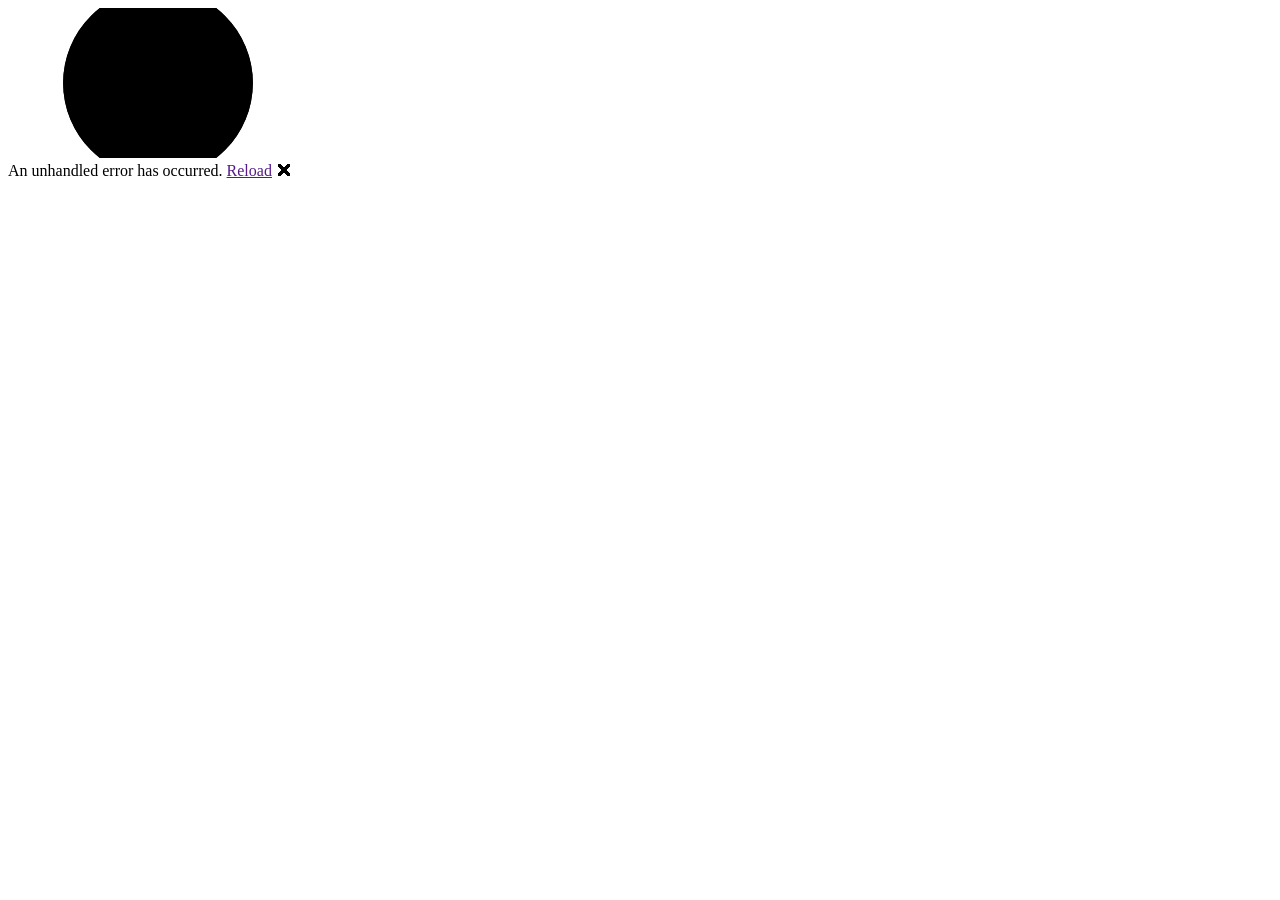
<file: docs/index.html>
<!DOCTYPE html>
<html lang="en">

<head>
    <meta charset="utf-8" />
    <meta name="viewport" content="width=device-width, initial-scale=1.0" />
    <title>UofUCalGen</title>
    <base href="https://eliparker.dev/UniversityOfUtahCalendarGenerator/" />
    <link rel="stylesheet" href="css/app.css" />
    <link rel="icon" type="image/png" href="favicon.png" />
    <link href="UofUCalGen.styles.css" rel="stylesheet" />
    <link href="manifest.webmanifest" rel="manifest" />
    <link rel="apple-touch-icon" sizes="512x512" href="icon-512.png" />
    <link rel="apple-touch-icon" sizes="192x192" href="icon-192.png" />
    <link href="https://fonts.googleapis.com/css?family=Roboto:300,400,500,700&display=swap" rel="stylesheet" />
    <link href="_content/MudBlazor/MudBlazor.min.css" rel="stylesheet" />
</head>

<body>
    <div id="app">
        <svg class="loading-progress">
            <circle r="40%" cx="50%" cy="50%" />
            <circle r="40%" cx="50%" cy="50%" />
        </svg>
        <div class="loading-progress-text"></div>
    </div>

    <div id="blazor-error-ui">
        An unhandled error has occurred.
        <a href="" class="reload">Reload</a>
        <a class="dismiss">🗙</a>
    </div>
    <script src="_framework/blazor.webassembly.js"></script>
    <script src="script/helper.js"></script>
    <script>navigator.serviceWorker.register('service-worker.js');</script>
    <script src="_content/MudBlazor/MudBlazor.min.js"></script>
</body>

</html>
</file>
<file: docs/css/app.css>
html, body {
    font-family: 'Helvetica Neue', Helvetica, Arial, sans-serif;
    background-color: #212121;
}

h1:focus {
    outline: none;
}

a, .btn-link {
    color: #0071c1;
}

.btn-primary {
    color: #fff;
    background-color: #1b6ec2;
    border-color: #1861ac;
}

.btn:focus, .btn:active:focus, .btn-link.nav-link:focus, .form-control:focus, .form-check-input:focus {
  box-shadow: 0 0 0 0.1rem white, 0 0 0 0.25rem #258cfb;
}

.content {
    padding-top: 1.1rem;
}

.valid.modified:not([type=checkbox]) {
    outline: 1px solid #26b050;
}

.invalid {
    outline: 1px solid red;
}

.validation-message {
    color: red;
}

#blazor-error-ui {
    background: lightyellow;
    bottom: 0;
    box-shadow: 0 -1px 2px rgba(0, 0, 0, 0.2);
    display: none;
    left: 0;
    padding: 0.6rem 1.25rem 0.7rem 1.25rem;
    position: fixed;
    width: 100%;
    z-index: 1000;
}

    #blazor-error-ui .dismiss {
        cursor: pointer;
        position: absolute;
        right: 0.75rem;
        top: 0.5rem;
    }

.blazor-error-boundary {
    background: url([data-uri]) no-repeat 1rem/1.8rem, #b32121;
    padding: 1rem 1rem 1rem 3.7rem;
    color: white;
}

    .blazor-error-boundary::after {
        content: "An error has occurred."
    }

.loading-progress {
    position: relative;
    display: block;
    width: 8rem;
    height: 8rem;
    margin: 20vh auto 1rem auto;
    stroke: #BAC3C5;
}

    .loading-progress circle {
        fill: none;
        stroke: #373740;
        stroke-width: 0.6rem;
        transform-origin: 50% 50%;
        transform: rotate(-90deg);
    }

        .loading-progress circle:last-child {
            stroke: #C62828;
            stroke-dasharray: calc(3.141 * var(--blazor-load-percentage, 0%) * 0.8), 500%;
            transition: stroke-dasharray 0.05s ease-in-out;
        }

.loading-progress-text {
    position: absolute;
    text-align: center;
    font-weight: bold;
    color: #BAC3C5;
    inset: calc(20vh + 3.25rem) 0 auto 0.2rem;
}

    .loading-progress-text:after {
        content: var(--blazor-load-percentage-text, "Loading");
    }

code {
    color: #c02d76;
}
</file>
<file: docs/UofUCalGen.styles.css>
/* /Layout/MainLayout.razor.rz.scp.css */
.page[b-8jc3u6taek] {
    position: relative;
    display: flex;
    flex-direction: column;
}

main[b-8jc3u6taek] {
    flex: 1;
}

.sidebar[b-8jc3u6taek] {
    background-image: linear-gradient(180deg, rgb(5, 39, 103) 0%, #3a0647 70%);
}

.top-row[b-8jc3u6taek] {
    background-color: #f7f7f7;
    border-bottom: 1px solid #d6d5d5;
    justify-content: flex-end;
    height: 3.5rem;
    display: flex;
    align-items: center;
}

    .top-row[b-8jc3u6taek]  a, .top-row[b-8jc3u6taek]  .btn-link {
        white-space: nowrap;
        margin-left: 1.5rem;
        text-decoration: none;
    }

    .top-row[b-8jc3u6taek]  a:hover, .top-row[b-8jc3u6taek]  .btn-link:hover {
        text-decoration: underline;
    }

    .top-row[b-8jc3u6taek]  a:first-child {
        overflow: hidden;
        text-overflow: ellipsis;
    }

@media (max-width: 640.98px) {
    .top-row[b-8jc3u6taek] {
        justify-content: space-between;
    }

    .top-row[b-8jc3u6taek]  a, .top-row[b-8jc3u6taek]  .btn-link {
        margin-left: 0;
    }
}

@media (min-width: 641px) {
    .page[b-8jc3u6taek] {
        flex-direction: row;
    }

    .sidebar[b-8jc3u6taek] {
        width: 250px;
        height: 100vh;
        position: sticky;
        top: 0;
    }

    .top-row[b-8jc3u6taek] {
        position: sticky;
        top: 0;
        z-index: 1;
    }

    .top-row.auth[b-8jc3u6taek]  a:first-child {
        flex: 1;
        text-align: right;
        width: 0;
    }

    .top-row[b-8jc3u6taek], article[b-8jc3u6taek] {
        padding-left: 2rem !important;
        padding-right: 1.5rem !important;
    }
}
/* /Layout/NavMenu.razor.rz.scp.css */
.navbar-toggler[b-hir7d4nbl3] {
    background-color: rgba(255, 255, 255, 0.1);
}

.top-row[b-hir7d4nbl3] {
    height: 3.5rem;
    background-color: rgba(0,0,0,0.4);
}

.navbar-brand[b-hir7d4nbl3] {
    font-size: 1.1rem;
}

.bi[b-hir7d4nbl3] {
    display: inline-block;
    position: relative;
    width: 1.25rem;
    height: 1.25rem;
    margin-right: 0.75rem;
    top: -1px;
    background-size: cover;
}

.bi-house-door-fill-nav-menu[b-hir7d4nbl3] {
    background-image: url("data:image/svg+xml,%3Csvg xmlns='http://www.w3.org/2000/svg' width='16' height='16' fill='white' class='bi bi-house-door-fill' viewBox='0 0 16 16'%3E%3Cpath d='M6.5 14.5v-3.505c0-.245.25-.495.5-.495h2c.25 0 .5.25.5.5v3.5a.5.5 0 0 0 .5.5h4a.5.5 0 0 0 .5-.5v-7a.5.5 0 0 0-.146-.354L13 5.793V2.5a.5.5 0 0 0-.5-.5h-1a.5.5 0 0 0-.5.5v1.293L8.354 1.146a.5.5 0 0 0-.708 0l-6 6A.5.5 0 0 0 1.5 7.5v7a.5.5 0 0 0 .5.5h4a.5.5 0 0 0 .5-.5Z'/%3E%3C/svg%3E");
}

.bi-plus-square-fill-nav-menu[b-hir7d4nbl3] {
    background-image: url("data:image/svg+xml,%3Csvg xmlns='http://www.w3.org/2000/svg' width='16' height='16' fill='white' class='bi bi-plus-square-fill' viewBox='0 0 16 16'%3E%3Cpath d='M2 0a2 2 0 0 0-2 2v12a2 2 0 0 0 2 2h12a2 2 0 0 0 2-2V2a2 2 0 0 0-2-2H2zm6.5 4.5v3h3a.5.5 0 0 1 0 1h-3v3a.5.5 0 0 1-1 0v-3h-3a.5.5 0 0 1 0-1h3v-3a.5.5 0 0 1 1 0z'/%3E%3C/svg%3E");
}

.bi-list-nested-nav-menu[b-hir7d4nbl3] {
    background-image: url("data:image/svg+xml,%3Csvg xmlns='http://www.w3.org/2000/svg' width='16' height='16' fill='white' class='bi bi-list-nested' viewBox='0 0 16 16'%3E%3Cpath fill-rule='evenodd' d='M4.5 11.5A.5.5 0 0 1 5 11h10a.5.5 0 0 1 0 1H5a.5.5 0 0 1-.5-.5zm-2-4A.5.5 0 0 1 3 7h10a.5.5 0 0 1 0 1H3a.5.5 0 0 1-.5-.5zm-2-4A.5.5 0 0 1 1 3h10a.5.5 0 0 1 0 1H1a.5.5 0 0 1-.5-.5z'/%3E%3C/svg%3E");
}

.nav-item[b-hir7d4nbl3] {
    font-size: 0.9rem;
    padding-bottom: 0.5rem;
}

    .nav-item:first-of-type[b-hir7d4nbl3] {
        padding-top: 1rem;
    }

    .nav-item:last-of-type[b-hir7d4nbl3] {
        padding-bottom: 1rem;
    }

    .nav-item[b-hir7d4nbl3]  a {
        color: #d7d7d7;
        border-radius: 4px;
        height: 3rem;
        display: flex;
        align-items: center;
        line-height: 3rem;
    }

.nav-item[b-hir7d4nbl3]  a.active {
    background-color: rgba(255,255,255,0.37);
    color: white;
}

.nav-item[b-hir7d4nbl3]  a:hover {
    background-color: rgba(255,255,255,0.1);
    color: white;
}

@media (min-width: 641px) {
    .navbar-toggler[b-hir7d4nbl3] {
        display: none;
    }

    .collapse[b-hir7d4nbl3] {
        /* Never collapse the sidebar for wide screens */
        display: block;
    }
    
    .nav-scrollable[b-hir7d4nbl3] {
        /* Allow sidebar to scroll for tall menus */
        height: calc(100vh - 3.5rem);
        overflow-y: auto;
    }
}
</file>
<file: .github/Pages/css/app.css>
html, body {
    font-family: 'Helvetica Neue', Helvetica, Arial, sans-serif;
    background-color: #212121;
}

h1:focus {
    outline: none;
}

a, .btn-link {
    color: #0071c1;
}

.btn-primary {
    color: #fff;
    background-color: #1b6ec2;
    border-color: #1861ac;
}

.btn:focus, .btn:active:focus, .btn-link.nav-link:focus, .form-control:focus, .form-check-input:focus {
  box-shadow: 0 0 0 0.1rem white, 0 0 0 0.25rem #258cfb;
}

.content {
    padding-top: 1.1rem;
}

.valid.modified:not([type=checkbox]) {
    outline: 1px solid #26b050;
}

.invalid {
    outline: 1px solid red;
}

.validation-message {
    color: red;
}

#blazor-error-ui {
    background: lightyellow;
    bottom: 0;
    box-shadow: 0 -1px 2px rgba(0, 0, 0, 0.2);
    display: none;
    left: 0;
    padding: 0.6rem 1.25rem 0.7rem 1.25rem;
    position: fixed;
    width: 100%;
    z-index: 1000;
}

    #blazor-error-ui .dismiss {
        cursor: pointer;
        position: absolute;
        right: 0.75rem;
        top: 0.5rem;
    }

.blazor-error-boundary {
    background: url([data-uri]) no-repeat 1rem/1.8rem, #b32121;
    padding: 1rem 1rem 1rem 3.7rem;
    color: white;
}

    .blazor-error-boundary::after {
        content: "An error has occurred."
    }

.loading-progress {
    position: relative;
    display: block;
    width: 8rem;
    height: 8rem;
    margin: 20vh auto 1rem auto;
    stroke: #BAC3C5;
}

    .loading-progress circle {
        fill: none;
        stroke: #373740;
        stroke-width: 0.6rem;
        transform-origin: 50% 50%;
        transform: rotate(-90deg);
    }

        .loading-progress circle:last-child {
            stroke: #C62828;
            stroke-dasharray: calc(3.141 * var(--blazor-load-percentage, 0%) * 0.8), 500%;
            transition: stroke-dasharray 0.05s ease-in-out;
        }

.loading-progress-text {
    position: absolute;
    text-align: center;
    font-weight: bold;
    color: #BAC3C5;
    inset: calc(20vh + 3.25rem) 0 auto 0.2rem;
}

    .loading-progress-text:after {
        content: var(--blazor-load-percentage-text, "Loading");
    }

code {
    color: #c02d76;
}
</file>
<file: .github/Pages/UofUCalGen.styles.css>
/* /Layout/MainLayout.razor.rz.scp.css */
.page[b-8jc3u6taek] {
    position: relative;
    display: flex;
    flex-direction: column;
}

main[b-8jc3u6taek] {
    flex: 1;
}

.sidebar[b-8jc3u6taek] {
    background-image: linear-gradient(180deg, rgb(5, 39, 103) 0%, #3a0647 70%);
}

.top-row[b-8jc3u6taek] {
    background-color: #f7f7f7;
    border-bottom: 1px solid #d6d5d5;
    justify-content: flex-end;
    height: 3.5rem;
    display: flex;
    align-items: center;
}

    .top-row[b-8jc3u6taek]  a, .top-row[b-8jc3u6taek]  .btn-link {
        white-space: nowrap;
        margin-left: 1.5rem;
        text-decoration: none;
    }

    .top-row[b-8jc3u6taek]  a:hover, .top-row[b-8jc3u6taek]  .btn-link:hover {
        text-decoration: underline;
    }

    .top-row[b-8jc3u6taek]  a:first-child {
        overflow: hidden;
        text-overflow: ellipsis;
    }

@media (max-width: 640.98px) {
    .top-row[b-8jc3u6taek] {
        justify-content: space-between;
    }

    .top-row[b-8jc3u6taek]  a, .top-row[b-8jc3u6taek]  .btn-link {
        margin-left: 0;
    }
}

@media (min-width: 641px) {
    .page[b-8jc3u6taek] {
        flex-direction: row;
    }

    .sidebar[b-8jc3u6taek] {
        width: 250px;
        height: 100vh;
        position: sticky;
        top: 0;
    }

    .top-row[b-8jc3u6taek] {
        position: sticky;
        top: 0;
        z-index: 1;
    }

    .top-row.auth[b-8jc3u6taek]  a:first-child {
        flex: 1;
        text-align: right;
        width: 0;
    }

    .top-row[b-8jc3u6taek], article[b-8jc3u6taek] {
        padding-left: 2rem !important;
        padding-right: 1.5rem !important;
    }
}
/* /Layout/NavMenu.razor.rz.scp.css */
.navbar-toggler[b-hir7d4nbl3] {
    background-color: rgba(255, 255, 255, 0.1);
}

.top-row[b-hir7d4nbl3] {
    height: 3.5rem;
    background-color: rgba(0,0,0,0.4);
}

.navbar-brand[b-hir7d4nbl3] {
    font-size: 1.1rem;
}

.bi[b-hir7d4nbl3] {
    display: inline-block;
    position: relative;
    width: 1.25rem;
    height: 1.25rem;
    margin-right: 0.75rem;
    top: -1px;
    background-size: cover;
}

.bi-house-door-fill-nav-menu[b-hir7d4nbl3] {
    background-image: url("data:image/svg+xml,%3Csvg xmlns='http://www.w3.org/2000/svg' width='16' height='16' fill='white' class='bi bi-house-door-fill' viewBox='0 0 16 16'%3E%3Cpath d='M6.5 14.5v-3.505c0-.245.25-.495.5-.495h2c.25 0 .5.25.5.5v3.5a.5.5 0 0 0 .5.5h4a.5.5 0 0 0 .5-.5v-7a.5.5 0 0 0-.146-.354L13 5.793V2.5a.5.5 0 0 0-.5-.5h-1a.5.5 0 0 0-.5.5v1.293L8.354 1.146a.5.5 0 0 0-.708 0l-6 6A.5.5 0 0 0 1.5 7.5v7a.5.5 0 0 0 .5.5h4a.5.5 0 0 0 .5-.5Z'/%3E%3C/svg%3E");
}

.bi-plus-square-fill-nav-menu[b-hir7d4nbl3] {
    background-image: url("data:image/svg+xml,%3Csvg xmlns='http://www.w3.org/2000/svg' width='16' height='16' fill='white' class='bi bi-plus-square-fill' viewBox='0 0 16 16'%3E%3Cpath d='M2 0a2 2 0 0 0-2 2v12a2 2 0 0 0 2 2h12a2 2 0 0 0 2-2V2a2 2 0 0 0-2-2H2zm6.5 4.5v3h3a.5.5 0 0 1 0 1h-3v3a.5.5 0 0 1-1 0v-3h-3a.5.5 0 0 1 0-1h3v-3a.5.5 0 0 1 1 0z'/%3E%3C/svg%3E");
}

.bi-list-nested-nav-menu[b-hir7d4nbl3] {
    background-image: url("data:image/svg+xml,%3Csvg xmlns='http://www.w3.org/2000/svg' width='16' height='16' fill='white' class='bi bi-list-nested' viewBox='0 0 16 16'%3E%3Cpath fill-rule='evenodd' d='M4.5 11.5A.5.5 0 0 1 5 11h10a.5.5 0 0 1 0 1H5a.5.5 0 0 1-.5-.5zm-2-4A.5.5 0 0 1 3 7h10a.5.5 0 0 1 0 1H3a.5.5 0 0 1-.5-.5zm-2-4A.5.5 0 0 1 1 3h10a.5.5 0 0 1 0 1H1a.5.5 0 0 1-.5-.5z'/%3E%3C/svg%3E");
}

.nav-item[b-hir7d4nbl3] {
    font-size: 0.9rem;
    padding-bottom: 0.5rem;
}

    .nav-item:first-of-type[b-hir7d4nbl3] {
        padding-top: 1rem;
    }

    .nav-item:last-of-type[b-hir7d4nbl3] {
        padding-bottom: 1rem;
    }

    .nav-item[b-hir7d4nbl3]  a {
        color: #d7d7d7;
        border-radius: 4px;
        height: 3rem;
        display: flex;
        align-items: center;
        line-height: 3rem;
    }

.nav-item[b-hir7d4nbl3]  a.active {
    background-color: rgba(255,255,255,0.37);
    color: white;
}

.nav-item[b-hir7d4nbl3]  a:hover {
    background-color: rgba(255,255,255,0.1);
    color: white;
}

@media (min-width: 641px) {
    .navbar-toggler[b-hir7d4nbl3] {
        display: none;
    }

    .collapse[b-hir7d4nbl3] {
        /* Never collapse the sidebar for wide screens */
        display: block;
    }
    
    .nav-scrollable[b-hir7d4nbl3] {
        /* Allow sidebar to scroll for tall menus */
        height: calc(100vh - 3.5rem);
        overflow-y: auto;
    }
}
</file>
